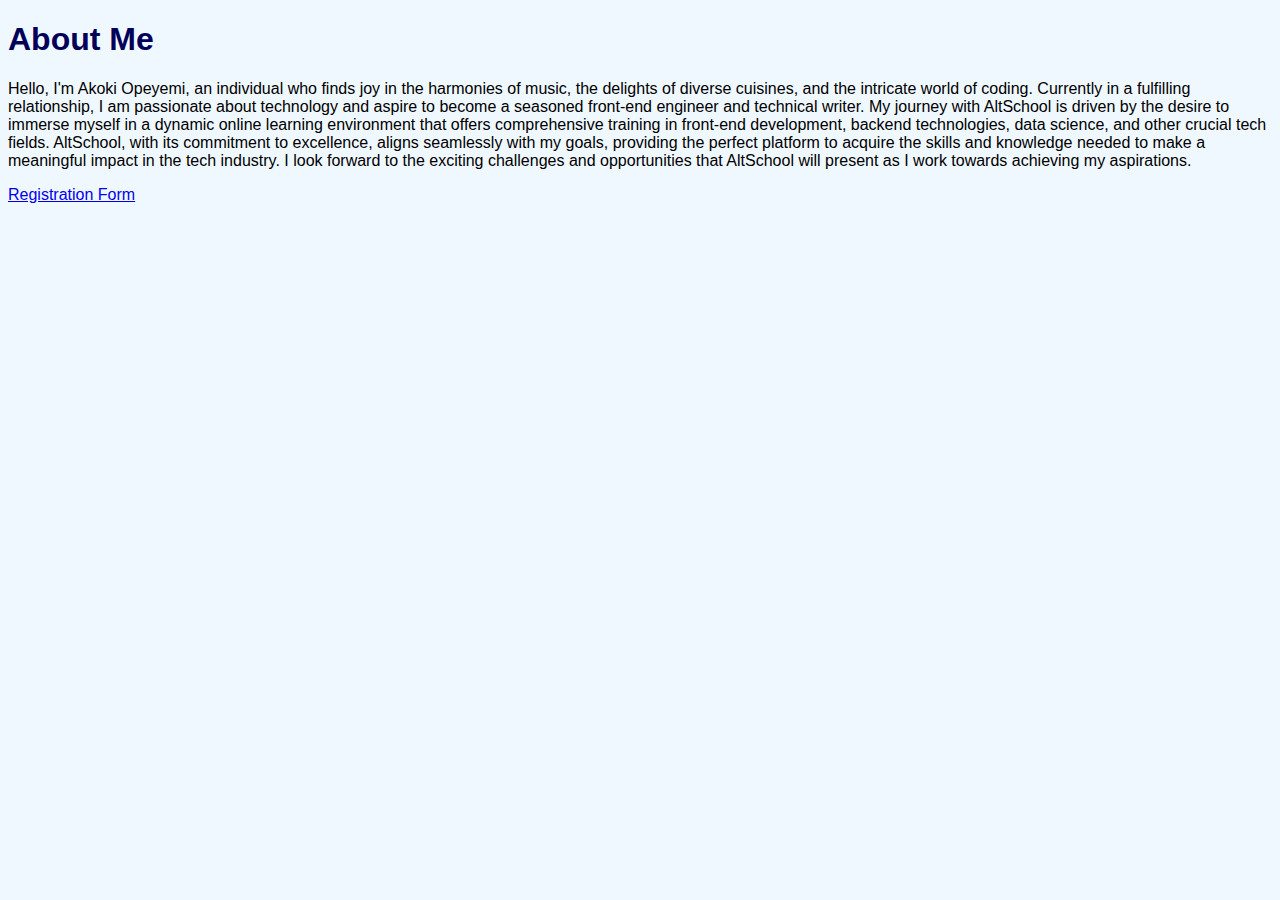
<file: index.html>
<!DOCTYPE html>
<html lang="en">
<head>
    <meta charset="UTF-8">
    <meta name="viewport" content="width=device-width, initial-scale=1.0">
    <title>AltSchool Assignment 1</title>
    <link rel="stylesheet" href="index.css">
</head>
<body>



<main>
    <section>
        <h1>About Me</h1>
        <p>
            Hello, I'm Akoki Opeyemi, an individual who finds joy in the harmonies of music, the delights of diverse cuisines, and the intricate world of coding. Currently in a fulfilling relationship, I am passionate about technology and aspire to become a seasoned front-end engineer and technical writer. My journey with AltSchool is driven by the desire to immerse myself in a dynamic online learning environment that offers comprehensive training in front-end development, backend technologies, data science, and other crucial tech fields. AltSchool, with its commitment to excellence, aligns seamlessly with my goals, providing the perfect platform to acquire the skills and knowledge needed to make a meaningful impact in the tech industry. I look forward to the exciting challenges and opportunities that AltSchool will present as I work towards achieving my aspirations.
        </p>
    </section>
</main>
<footer>
    <nav>
            <a href="registration.html">Registration Form</a>
    </nav>
</footer>

</body>
</html>
</file>
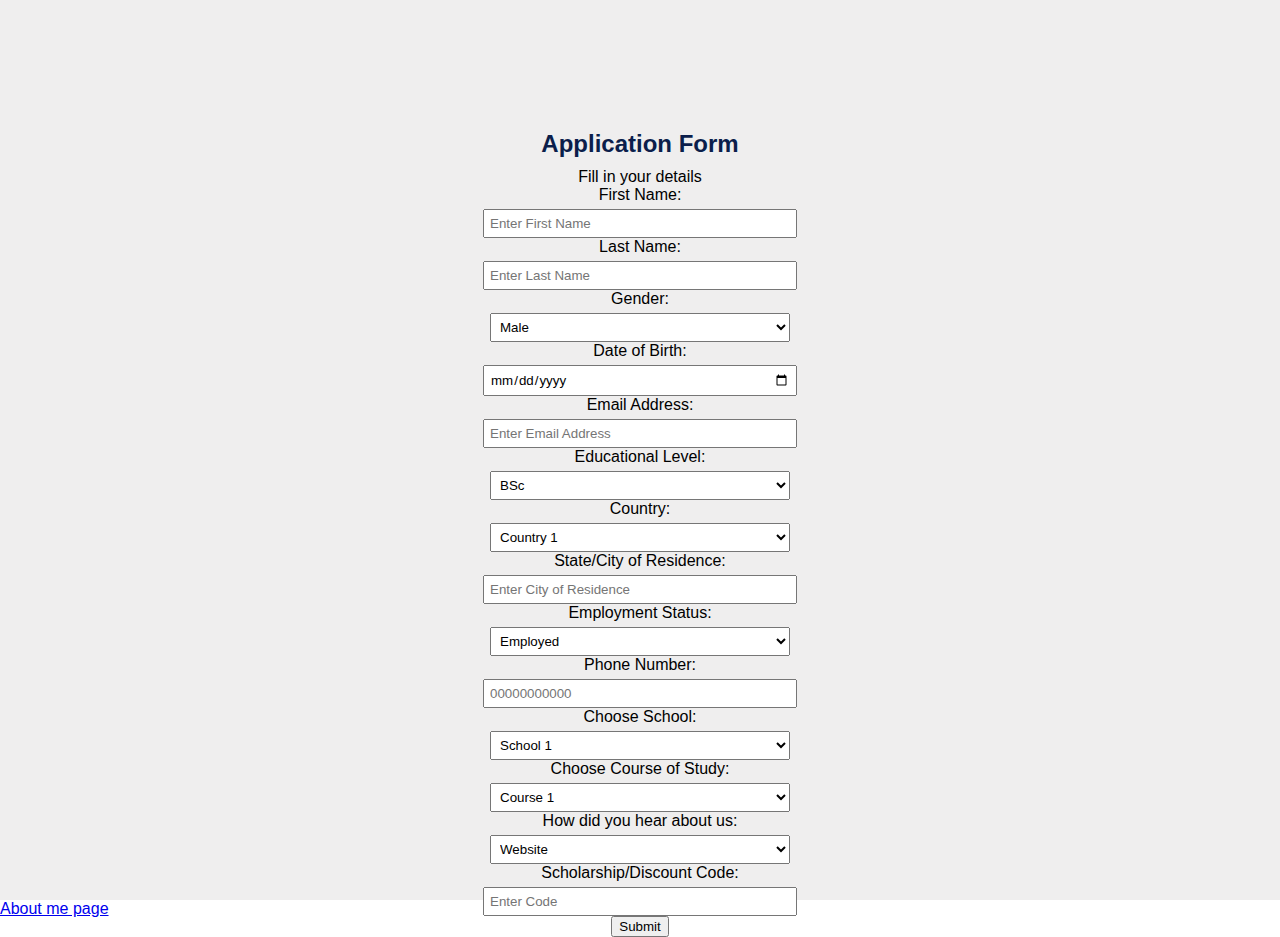
<file: registration.html>
<!DOCTYPE html>
<html lang="en">
<head>
    <meta charset="UTF-8">
    <meta name="viewport" content="width=device-width, initial-scale=1.0">
    <title>Registration Form - AltSchool</title>
    <link rel="stylesheet" href="registration.css">
</head>
<body>



<main>
    <section>
        <form>
            <h2>Application Form</h2>
            <p>Fill in your details</p>
        
            <!-- First Row -->
            <div>
                <label for="firstName">First Name:</label>
                <input type="text" id="firstName" name="firstName" placeholder="Enter First Name" required>
        
                <label for="lastName">Last Name:</label>
                <input type="text" id="lastName" name="lastName" placeholder="Enter Last Name" required>
            </div>
        
            <!-- Second Row -->
            <div>
                <label for="gender">Gender:</label>
                <select id="gender" name="gender" placeholder="Enter Gender" required>
                    <option value="male">Male</option>
                    <option value="female">Female</option>
                </select>
        
                <label for="dob">Date of Birth:</label>
                <input type="date" id="dob" name="dob" placeholder="DD/MM/YY" required>
            </div>
        
            <!-- Third Row -->
            <div>
                <label for="email">Email Address:</label>
                <input type="email" id="email" name="email" placeholder="Enter Email Address" required>
        
                <label for="education">Educational Level:</label>
                <select id="education" name="education" placeholder="Enter Educational Level" required>
                    <option value="bsc">BSc</option>
                    <option value="msc">MSc</option>
                    <option value="diplomat">Diplomat</option>
                    <option value="phd">Doctorate (PhD)</option>
                    <option value="highSchool">High School/Secondary School</option>
                    <option value="undergraduate">Undergraduate</option>
                    <option value="middleSchool">Junior/Middle School</option>
                    <option value="postgraduate">Postgraduate</option>
                </select>
            </div>
        
            <!-- Fourth Row -->
            <div>
                <label for="country">Country:</label>
                <select id="country" name="country" placeholder="Select Country" required>
                    <!-- Include a list of all countries -->
                    <option value="country1">Country 1</option>
                    <option value="country2">Country 2</option>
                    <!-- Add more countries as needed -->
                </select>
        
                <label for="city">State/City of Residence:</label>
                <input type="text" id="city" name="city" placeholder="Enter City of Residence" required>
            </div>
        
            <!-- Fifth Row -->
            <div>
                <label for="employmentStatus">Employment Status:</label>
                <select id="employmentStatus" name="employmentStatus" placeholder="Select Employment Status" required>
                    <option value="employed">Employed</option>
                    <option value="unemployed">Unemployed</option>
                    <!-- Add more options as needed -->
                </select>
        
                <label for="phoneNumber">Phone Number:</label>
                <input type="tel" id="phoneNumber" name="phoneNumber" placeholder="00000000000" required>
            </div>
        
            <!-- Sixth Row -->
            <div>
                <label for="school">Choose School:</label>
                <select id="school" name="school" placeholder="Select School" required>
                    <!-- Add options for schools -->
                    <option value="school1">School 1</option>
                    <option value="school2">School 2</option>
                    <!-- Add more schools as needed -->
                </select>
        
                <label for="course">Choose Course of Study:</label>
                <select id="course" name="course" placeholder="Select Course of Study" required>
                    <!-- Add options for courses -->
                    <option value="course1">Course 1</option>
                    <option value="course2">Course 2</option>
                    <!-- Add more courses as needed -->
                </select>
            </div>
        
            <!-- Seventh Row -->
            <div>
                <label for="hearAboutUs">How did you hear about us:</label>
                <select id="hearAboutUs" name="hearAboutUs" placeholder="Select Channel" required>
                    <option value="website">Website</option>
                    <option value="socialMedia">Social Media</option>
                    <option value="friend">Friend/Family</option>
                    <!-- Add more options as needed -->
                </select>
        
                <label for="discountCode">Scholarship/Discount Code:</label>
                <input type="text" id="discountCode" name="discountCode" placeholder="Enter Code">
            </div>
        
            <button type="submit">Submit</button>
        </form>
    </section>
</main>

<footer>
    <nav>
        <a href="index.html">About me page</a>
    </nav>
</footer>

</body>
</html>
</file>
<file: index.css>
* {
  @import url("https://fonts.googleapis.com/css2?family=DM+Sans:ital,wght@0,400;0,500;0,700;1,400;1,500;1,700&family=Poppins:wght@400;700&display=swap");
  font-family: "Poppins", sans-serif;
  background-color: aliceblue;
}

h1 {
  color: rgb(0, 0, 89);
}
</file>
<file: registration.css>
* {
  margin: 0;
  @import url("https://fonts.googleapis.com/css2?family=DM+Sans:ital,wght@0,400;0,500;0,700;1,400;1,500;1,700&family=Poppins:wght@400;700&display=swap");
  font-family: "Poppins", sans-serif;
}

form {
  display: flex;
  flex-direction: column;
  align-items: center;
  height: 100vh;
  background-color: #efeeee;
  justify-content: space-evenly;
}

form h2 {
  margin-top: 130px;
  color: rgb(11, 30, 75);
  margin-bottom: 10px;
}

form div {
  display: flex;
  flex-direction: column;
  align-items: center;
  margin: 0 10px;
  width: 300px;
}

form label {
  margin-bottom: 5px;
}

form input,
form select {
  width: 100%;
  padding: 5px;
}
</file>
